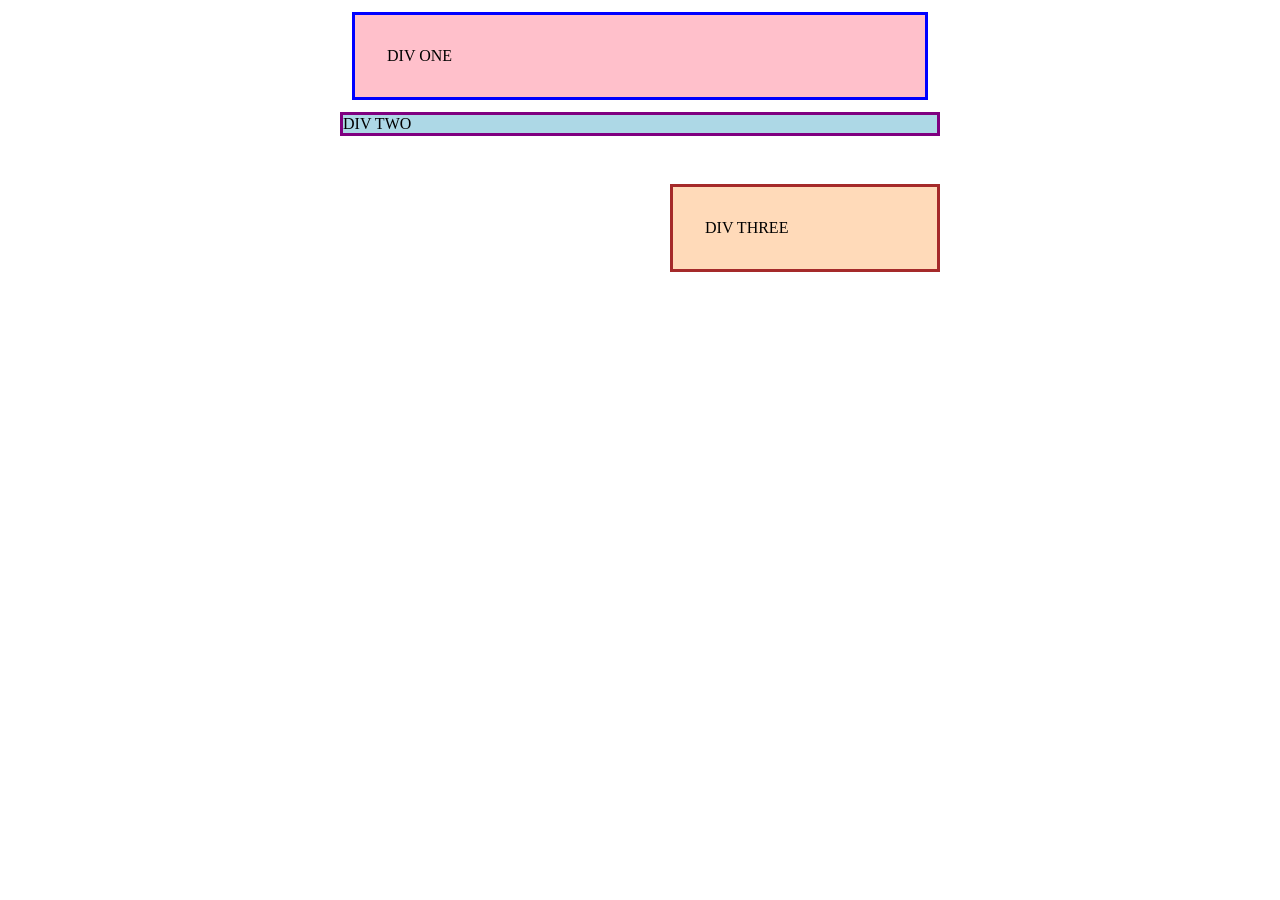
<file: foundations/block-and-inline/01-margin-and-padding-1/index.html>
<!DOCTYPE html>
<html lang="en">
  <head>
    <meta charset="UTF-8">
    <meta http-equiv="X-UA-Compatible" content="IE=edge">
    <meta name="viewport" content="width=device-width, initial-scale=1.0">
    <title>Margin and Padding exercise</title>
    <link rel="stylesheet" href="style.css">

  </head>
  <body>
    <div class="one">
      DIV ONE
    </div>
    <div class="two">
      DIV TWO
    </div>
    <div class="three">
      DIV THREE
    </div>
  </body>
</html>
</file>
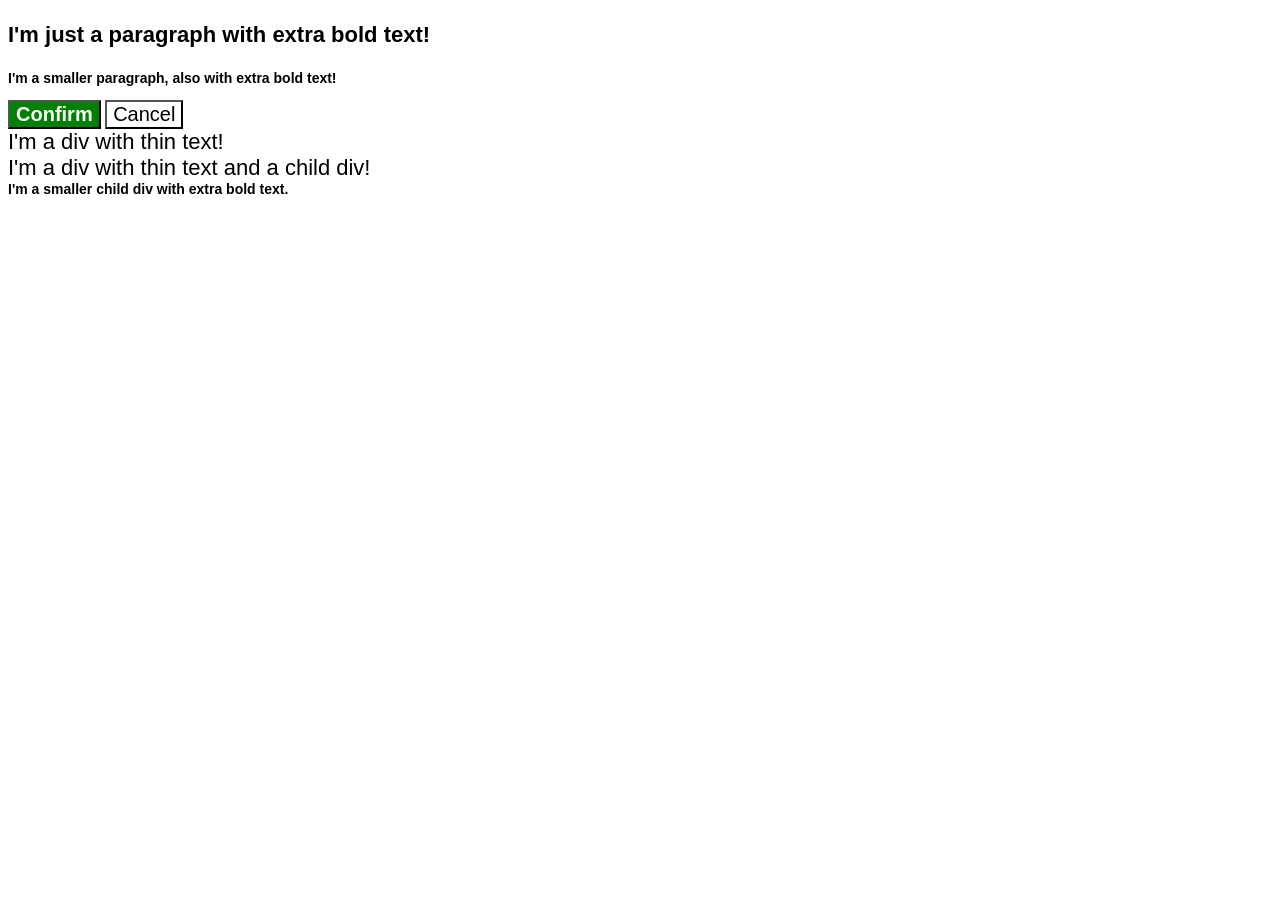
<file: foundations/cascade/01-cascade-fix/index.html>
<!DOCTYPE html>
<html lang="en">
  <head>
    <meta charset="UTF-8">
    <meta http-equiv="X-UA-Compatible" content="IE=edge">
    <meta name="viewport" content="width=device-width, initial-scale=1.0">
    <title>Fix the Cascade</title>
    <link rel="stylesheet" href="style.css">
  </head>
  <body>
    <p class="para">I'm just a paragraph with extra bold text!</p>
    <p class="para small-para">I'm a smaller paragraph, also with extra bold text!</p>

    <button id="confirm-button" class="button confirm">Confirm</button>
    <button id="cancel-button" class="button cancel">Cancel</button>

    <div class="text">I'm a div with thin text!</div>
    <div class="text child">I'm a div with thin text and a child div!
      <div class="text child">I'm a smaller child div with extra bold text.</div>
    </div>
  </body>
</html>
</file>
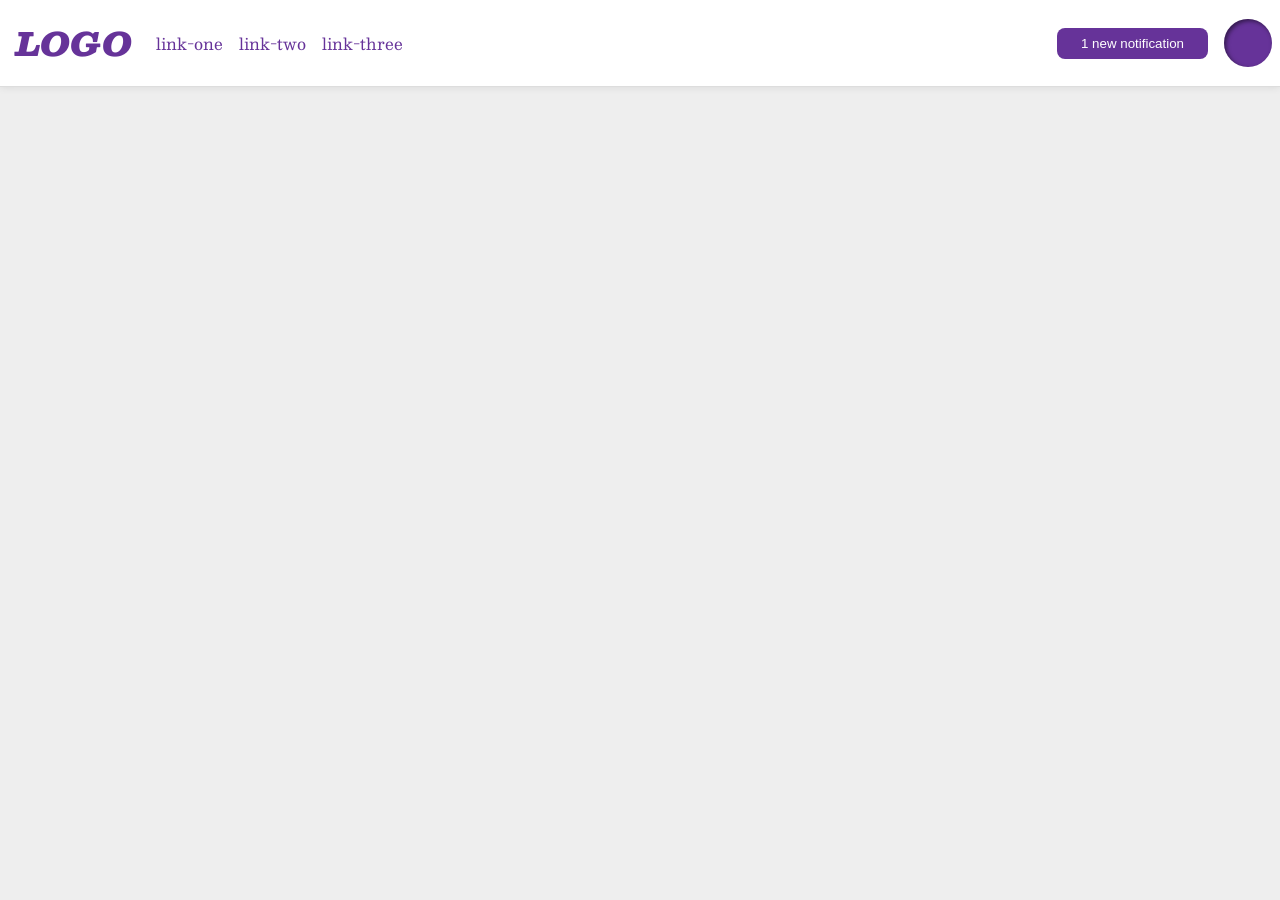
<file: foundations/flex/03-flex-header-2/index.html>
<!DOCTYPE html>
<html lang="en">
  <head>
    <meta charset="UTF-8">
    <meta http-equiv="X-UA-Compatible" content="IE=edge">
    <meta name="viewport" content="width=device-width, initial-scale=1.0">
    <title>Flex Header 2</title>
    <link rel="stylesheet" href="style.css">
  </head>
  <body>
    <div class="header">
      <div class="logo-links">
        <div class="logo">
          LOGO
        </div>
        <ul class="links">
          <li><a href="https://google.com">link-one</a></li>
          <li><a href="https://google.com">link-two</a></li>
          <li><a href="https://google.com">link-three</a></li>
        </ul>
      </div>
      <div class="notifications-profile">
        <button class="notifications">
          1 new notification
        </button>
        <div class="profile-image"></div>
      </div>
    </div>
  </body>
</html>
</file>
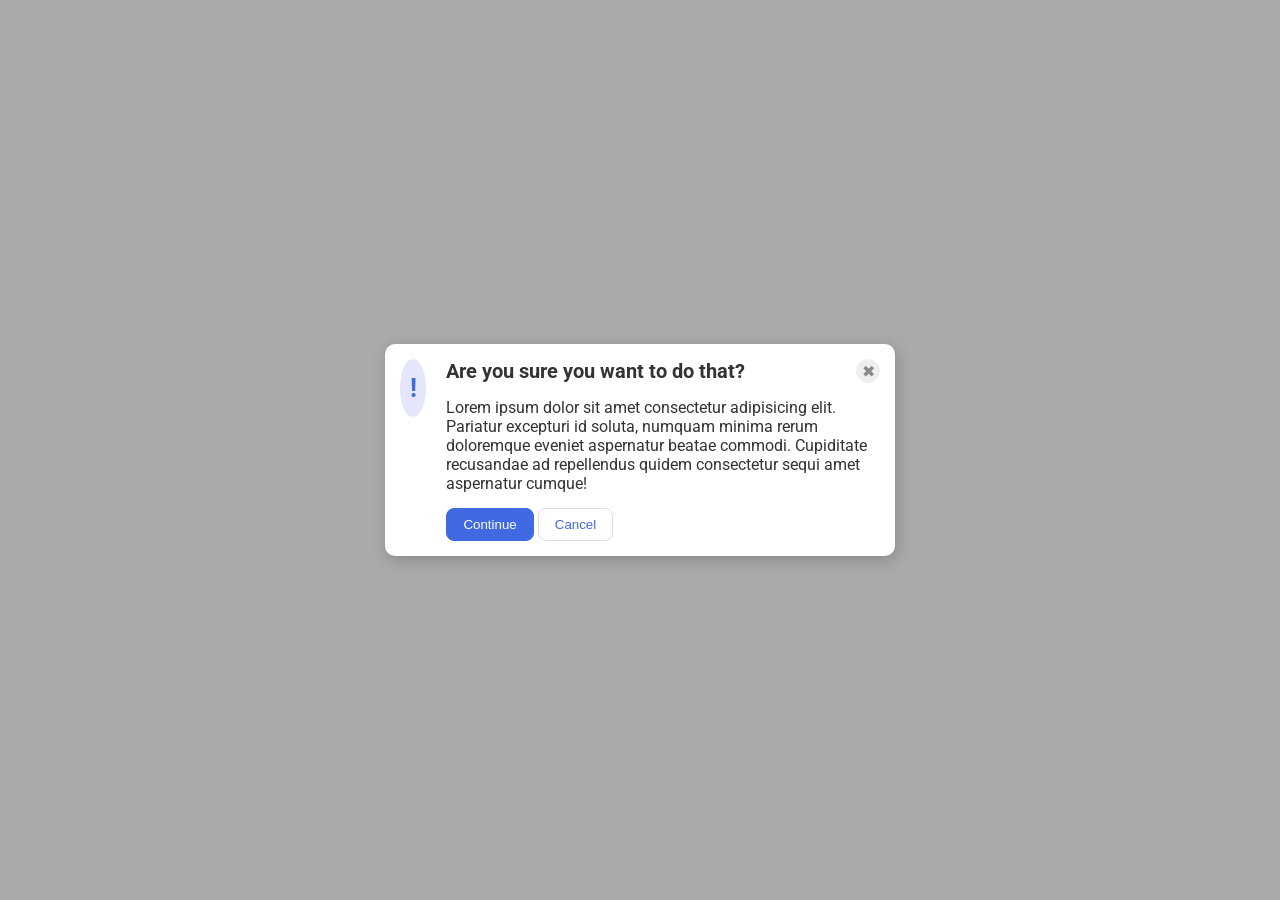
<file: foundations/flex/05-flex-modal/index.html>
<!DOCTYPE html>
<html lang="en">
  <head>
    <meta charset="UTF-8">
    <meta http-equiv="X-UA-Compatible" content="IE=edge">
    <meta name="viewport" content="width=device-width, initial-scale=1.0">
    <link rel="stylesheet" href="style.css">
    <title>Modal</title>
  </head>
  <body>
    <div class="modal">
      <div class="icon">!</div>
      <div class="main-content">
        <div class="header-close">
          <div class="header"><strong>Are you sure you want to do that?</strong></div>
          <button class="close-button">✖</button>
        </div>
        <div class="text">Lorem ipsum dolor sit amet consectetur adipisicing elit. Pariatur excepturi id soluta, numquam minima rerum doloremque eveniet aspernatur beatae commodi. Cupiditate recusandae ad repellendus quidem consectetur sequi amet aspernatur cumque!</div>
        <div class="continue-cancel">
          <button class="continue">Continue</button>
          <button class="cancel">Cancel</button>
        </div>
      </div>
    </div>
  </body>
</html>
</file>
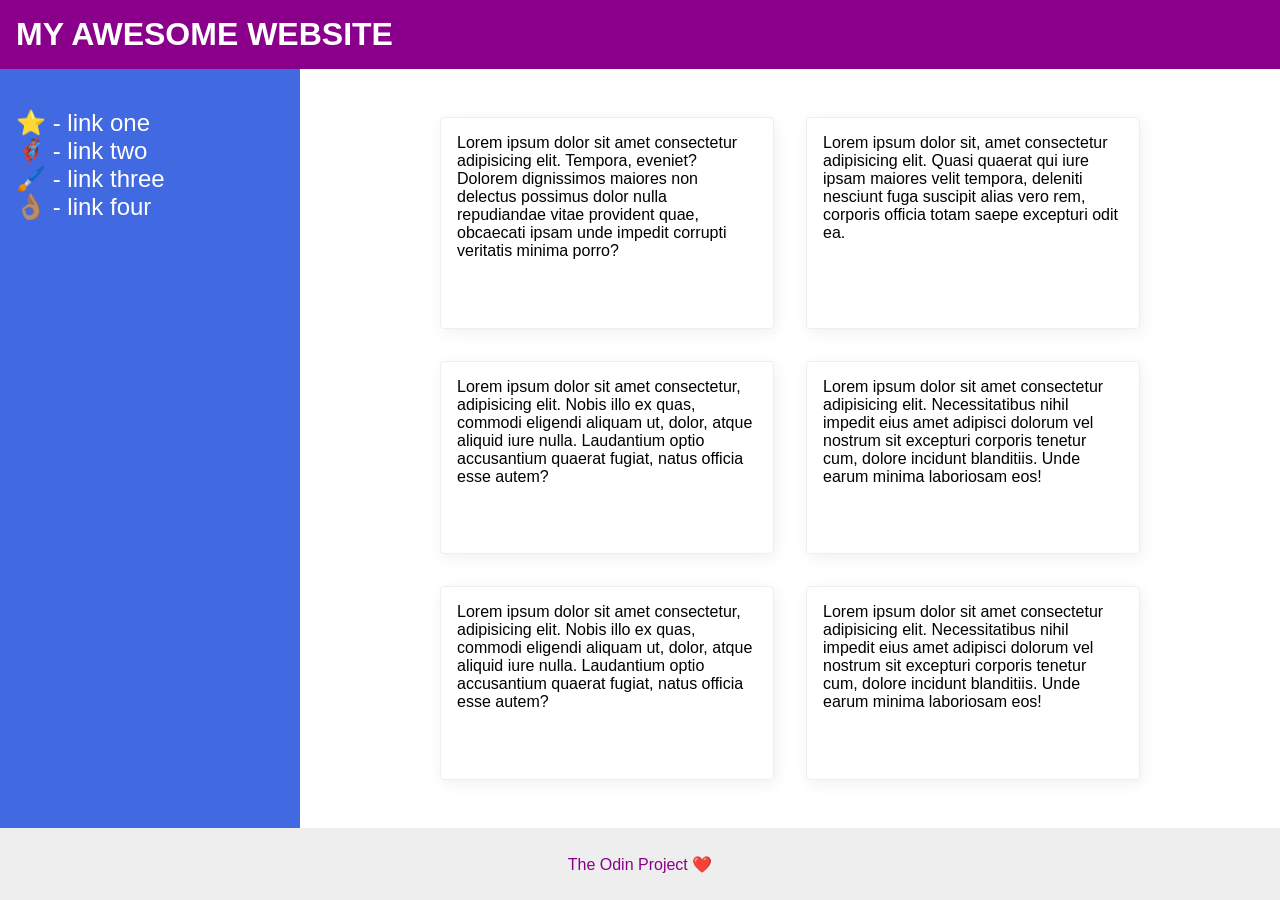
<file: foundations/flex/07-flex-layout-2/index.html>
<!DOCTYPE html>
<html lang="en">
  <head>
    <meta charset="UTF-8">
    <meta http-equiv="X-UA-Compatible" content="IE=edge">
    <meta name="viewport" content="width=device-width, initial-scale=1.0">
    <title>The Holy Grail</title>
    <link rel="stylesheet" href="style.css">
  </head>
  <body>
    <div class="header">
      MY AWESOME WEBSITE
    </div>
    <div class="content">
      <div class="sidebar">
        <ul>
          <li><a href="#">⭐ - link one</a></li>
          <li><a href="#">🦸🏽‍♂️ - link two</a></li>
          <li><a href="#">🖌️ - link three</a></li>
          <li><a href="#">👌🏽 - link four</a></li>
        </ul>
      </div>
      <div class="cards">
        <div class="card">Lorem ipsum dolor sit amet consectetur adipisicing elit. Tempora, eveniet? Dolorem dignissimos maiores non delectus possimus dolor nulla repudiandae vitae provident quae, obcaecati ipsam unde impedit corrupti veritatis minima porro?</div>
        <div class="card">Lorem ipsum dolor sit, amet consectetur adipisicing elit. Quasi quaerat qui iure ipsam maiores velit tempora, deleniti nesciunt fuga suscipit alias vero rem, corporis officia totam saepe excepturi odit ea.</div>
        <div class="card">Lorem ipsum dolor sit amet consectetur, adipisicing elit. Nobis illo ex quas, commodi eligendi aliquam ut, dolor, atque aliquid iure nulla. Laudantium optio accusantium quaerat fugiat, natus officia esse autem?</div>
        <div class="card">Lorem ipsum dolor sit amet consectetur adipisicing elit. Necessitatibus nihil impedit eius amet adipisci dolorum vel nostrum sit excepturi corporis tenetur cum, dolore incidunt blanditiis. Unde earum minima laboriosam eos!</div>
        <div class="card">Lorem ipsum dolor sit amet consectetur, adipisicing elit. Nobis illo ex quas, commodi eligendi aliquam ut, dolor, atque aliquid iure nulla. Laudantium optio accusantium quaerat fugiat, natus officia esse autem?</div>
        <div class="card">Lorem ipsum dolor sit amet consectetur adipisicing elit. Necessitatibus nihil impedit eius amet adipisci dolorum vel nostrum sit excepturi corporis tenetur cum, dolore incidunt blanditiis. Unde earum minima laboriosam eos!</div>
      </div>
    </div>
    <div class="footer">
      The Odin Project ❤️
    </div>
  </body>
</html>
</file>
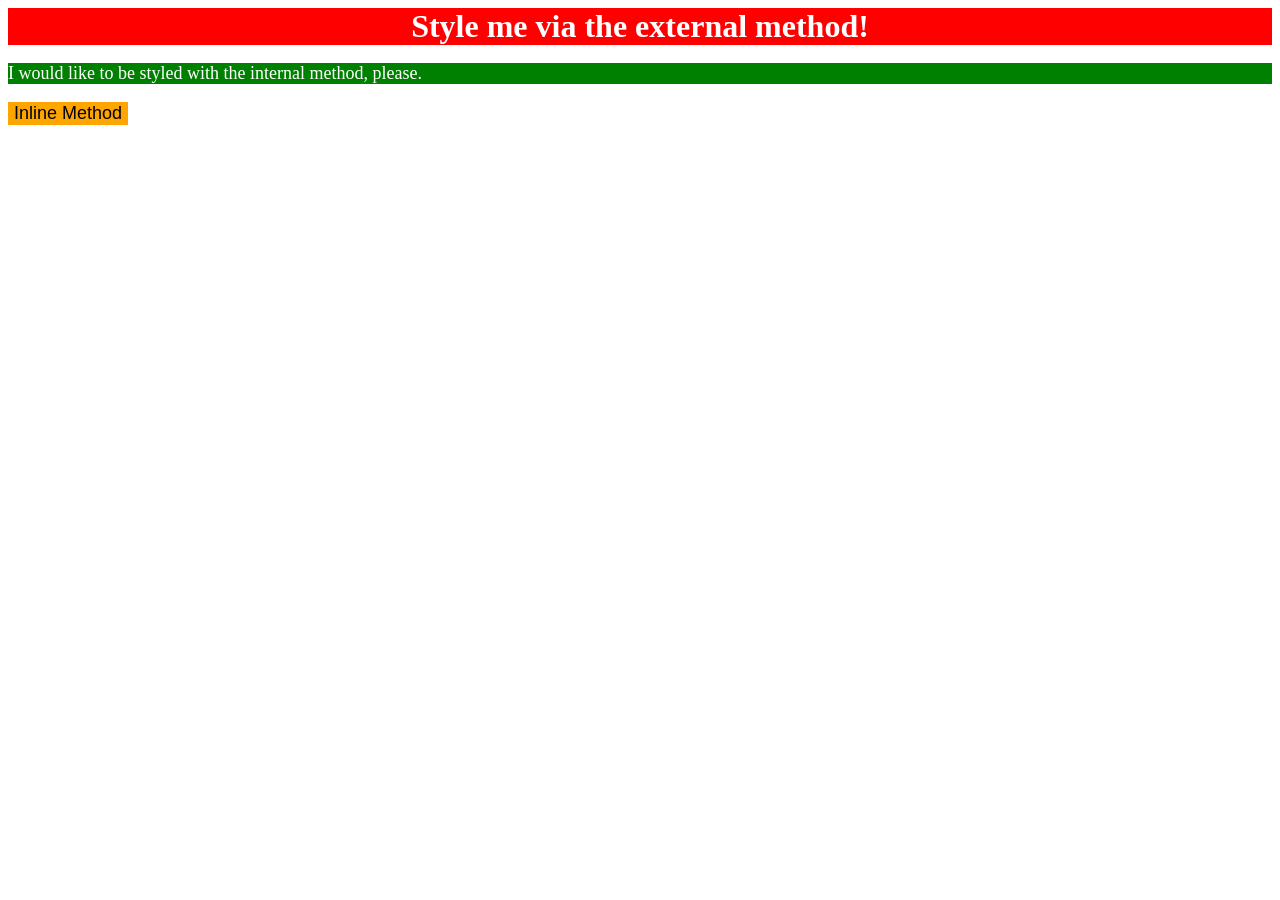
<file: foundations/intro-to-css/01-css-methods/index.html>
<!DOCTYPE html>
<html lang="en">
  <head>
    <meta charset="UTF-8">
    <meta http-equiv="X-UA-Compatible" content="IE=edge">
    <meta name="viewport" content="width=device-width, initial-scale=1.0">
    <title>Methods for Adding CSS</title>

    <link rel="stylesheet" href="style.css">

    <style>
      p {
        background-color: green;
        color: white;
        font-size: 18px;
      }
    </style>

  </head>
  <body>
    <div>Style me via the external method!</div>
    <p>I would like to be styled with the internal method, please.</p>
    <button style="background-color: orange; font-size: 18px; border: none;">Inline Method</button>
  </body>
</html>
</file>
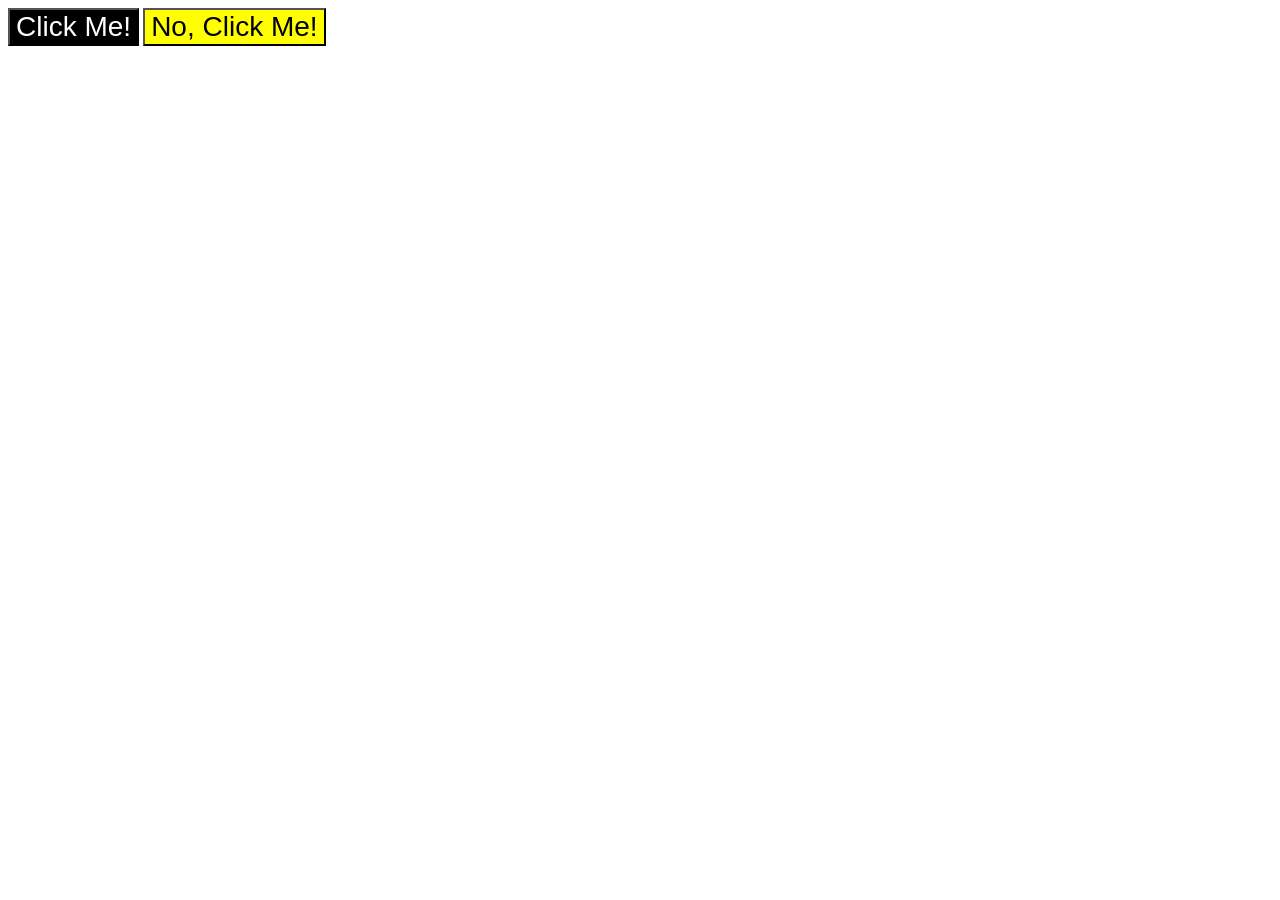
<file: foundations/intro-to-css/03-grouping-selectors/index.html>
<!DOCTYPE html>
<html lang="en">
  <head>
    <meta charset="UTF-8">
    <meta http-equiv="X-UA-Compatible" content="IE=edge">
    <meta name="viewport" content="width=device-width, initial-scale=1.0">
    <title>Grouping Selectors</title>
    <link rel="stylesheet" href="style.css">
  </head>
  <body>
    <button class="button first" id="first">Click Me!</button>
    <button class="button second" id="second">No, Click Me!</button>
  </body>
</html>
</file>
<file: foundations/block-and-inline/01-margin-and-padding-1/style.css>
body {
  max-width: 600px;
  margin: 0 auto;
}

.one {
  background: pink;
  border: 3px solid blue;
  /* CHANGE ME */
  padding: 32px;
  margin: 12px;
}

.two {
  background: lightblue;
  border: 3px solid purple;
  /* CHANGE ME */
  margin-bottom: 48px;
}

.three {
  background: peachpuff;
  border: 3px solid brown;
  width: 200px;
  /* CHANGE ME */
  padding: 32px;
  margin-left: auto;
}
</file>
<file: foundations/cascade/01-cascade-fix/style.css>
body {
  font-family: Arial, Helvetica, sans-serif;
}

.para,
.small-para {
  color: hsl(0, 0%, 0%);
  font-weight: 800;
}

.para.small-para {
  font-size: 14px;
  font-weight: 800;
}

.para {
  font-size: 22px;
}

.button.confirm {
  background: green;
  color: white;
  font-weight: bold;
} 

.button {
  background-color: rgb(255, 255, 255);
  color: rgb(0, 0, 0);
  font-size: 20px;
}

.child {
  color: rgb(0, 0, 0);
  font-weight: 800;
  font-size: 14px;
}

 .text .child {
  color: rgb(0, 0, 0);
  font-weight: 800;
  font-size: 14px;
}

div.text {
  color: rgb(0, 0, 0);
  font-size: 22px;
  font-weight: 100;
}
</file>
<file: foundations/flex/03-flex-header-2/style.css>
/* this is some magical font-importing.  
you'll learn about it later. */
@import url('https://fonts.googleapis.com/css2?family=Besley:ital,wght@0,400;1,900&display=swap');

body {
  margin: 0;
  background: #eee;
  font-family: Besley, serif;
}

.header {
  background: white;
  border-bottom: 1px solid #ddd;
  box-shadow: 0 0 8px rgba(0,0,0,.1);
  display: flex;
  justify-content: space-between;
  align-items: center;
  padding: 8px;
}

.profile-image {
  background: rebeccapurple;
  box-shadow: inset 2px 2px 4px rgba(0,0,0,.5);
  border-radius: 50%;
  width: 48px;
  height: 48px;
}

.notifications-profile, .logo-links {
  align-items: center;
  display: flex;
  gap: 16px;
}

.logo {
  color: rebeccapurple;
  font-size: 32px;
  font-weight: 900;
  font-style: italic;
  margin: 8px;
}

button {
  border: none;
  border-radius: 8px;
  background: rebeccapurple;
  color: white;
  padding: 8px 24px;
}

a {
  /* this removes the line under our links */
  text-decoration: none;
  color: rebeccapurple;
}

ul {
  list-style-type: none;
  display: flex;
  align-items: center;
  gap: 16px;
  margin: 0; /* Didn't know this before */
  padding: 0;
}
</file>
<file: foundations/flex/05-flex-modal/style.css>
@import url('https://fonts.googleapis.com/css2?family=Roboto:wght@400;700&display=swap');

html, body {
  height: 100%;
}

body {
  font-family: Roboto, sans-serif;
  margin: 0;
  background: #aaa;
  color: #333;
  /* I'll give you this one for free lol */
  display: flex;
  align-items: center;
  justify-content: center;
}

.modal {
  background: white;
  width: 480px;
  border-radius: 10px;
  box-shadow: 2px 4px 16px rgba(0,0,0,.2);
  display: flex;
  justify-content: center;
  padding: 15px;
  gap: 20px;
}

.main-content {
  display: flex;
  flex-direction: column;
  gap: 15px;
}

.icon {
  color: royalblue;
  font-size: 26px;
  font-weight: 700;
  background: lavender;
  width: 42px;
  height: 42px;
  border-radius: 50%;
  display: flex;
  align-items: center;
  justify-content: center;
  padding: 8px;
}

.close-button {
  background: #eee;
  border-radius: 50%;
  color: #888;
  font-weight: 400;
  font-size: 16px;
  height: 24px;
  width: 24px;
  display: flex;
  align-items: center;
  justify-content: center;
  border: 1px solid #eee;
  padding: 0;
}

.header-close {
  display: flex;
  justify-content: space-between;
}

.header {
  font-size: 20px;
}

button {
  cursor: pointer;
  padding: 8px 16px;
  border-radius: 8px;
}

button.continue {
  background: royalblue;
  border: 1px solid royalblue;
  color: white;
}

button.cancel {
  background: white;
  border: 1px solid #ddd;
  color: royalblue;
}
</file>
<file: foundations/flex/07-flex-layout-2/style.css>
body {
  font-family: -apple-system, BlinkMacSystemFont, 'Segoe UI', Roboto, Oxygen, Ubuntu, Cantarell, 'Open Sans', 'Helvetica Neue', sans-serif;
  margin: 0;
  min-height: 100vh;
  display: flex;
  flex: 1;
  flex-direction: column;
}

.header {
  background: darkmagenta;
  color: white;
  font-size: 32px;
  font-weight: 900;
  display: flex;
  align-items: center;
  padding: 16px;
}

.footer {
  display: flex;
  height: 72px;
  background: #eee;
  color: darkmagenta;
  align-items: center;
  justify-content: center;
}

.sidebar {
  width: 300px;
  background: royalblue;
  box-sizing: border-box;
  flex-shrink: 0;
  padding: 16px;
}

.card {
  border: 1px solid #eee;
  box-shadow: 2px 4px 16px rgba(0,0,0,.06);
  border-radius: 4px;
  width: 300px;
  padding: 16px;
}

.content {
  display: flex;
  flex: 1;
}

.cards {
  display: flex;
  padding: 48px;
  gap: 32px;
  flex-wrap: wrap;
  justify-content: center;
}

ul {
  font-size: 24px;
  list-style-type: none;
  padding: 0;
}

a {
  text-decoration: none;
  color: white;
}
</file>
<file: foundations/intro-to-css/01-css-methods/style.css>
div {
  background: red;
  font-size: 32px;
  color: white;
  font-weight: 800;
  text-align: center;
}
</file>
<file: foundations/intro-to-css/03-grouping-selectors/style.css>
/* Add CSS Styling */

.button {
 font-size: 28px;
 font-family: Helvetica, 'Times New Roman', sans-serif;
}

.first {
    background-color: black;
    color: white;
}

.second {
    background-color: yellow;
}
</file>
